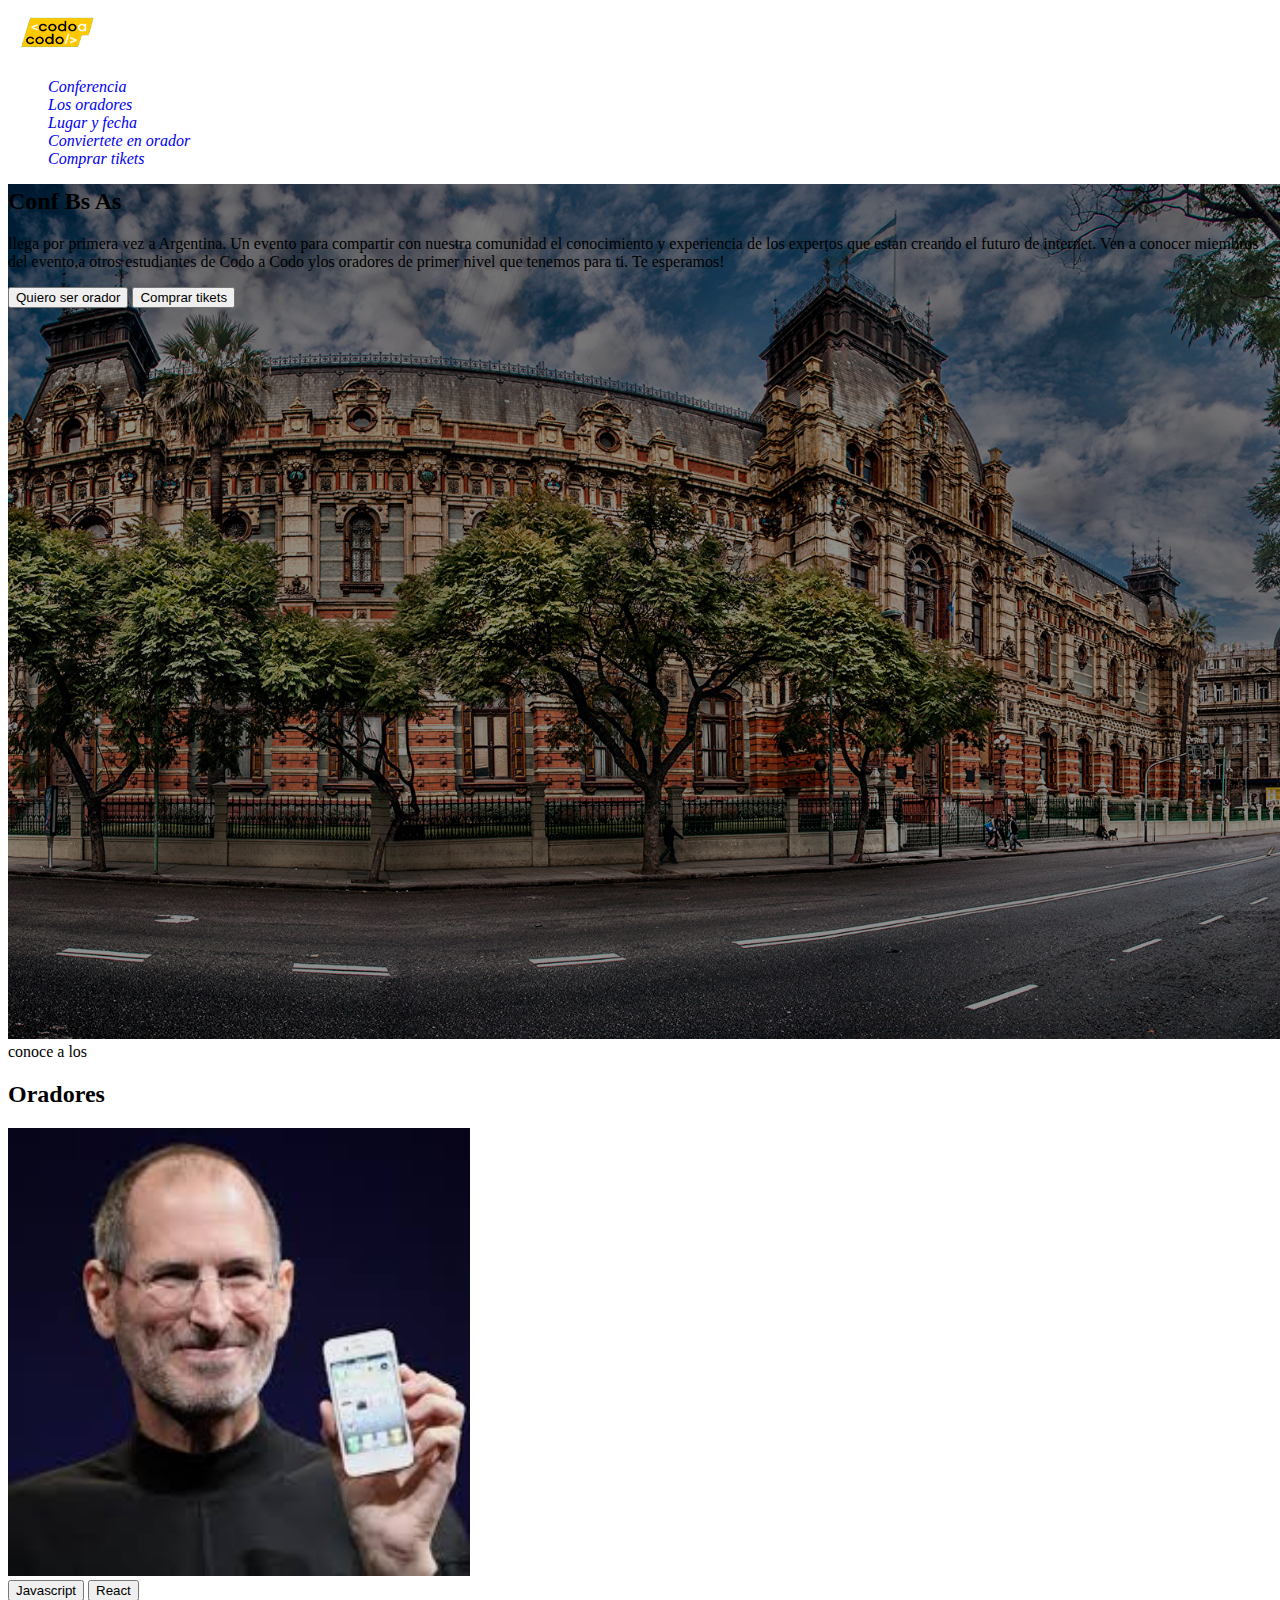
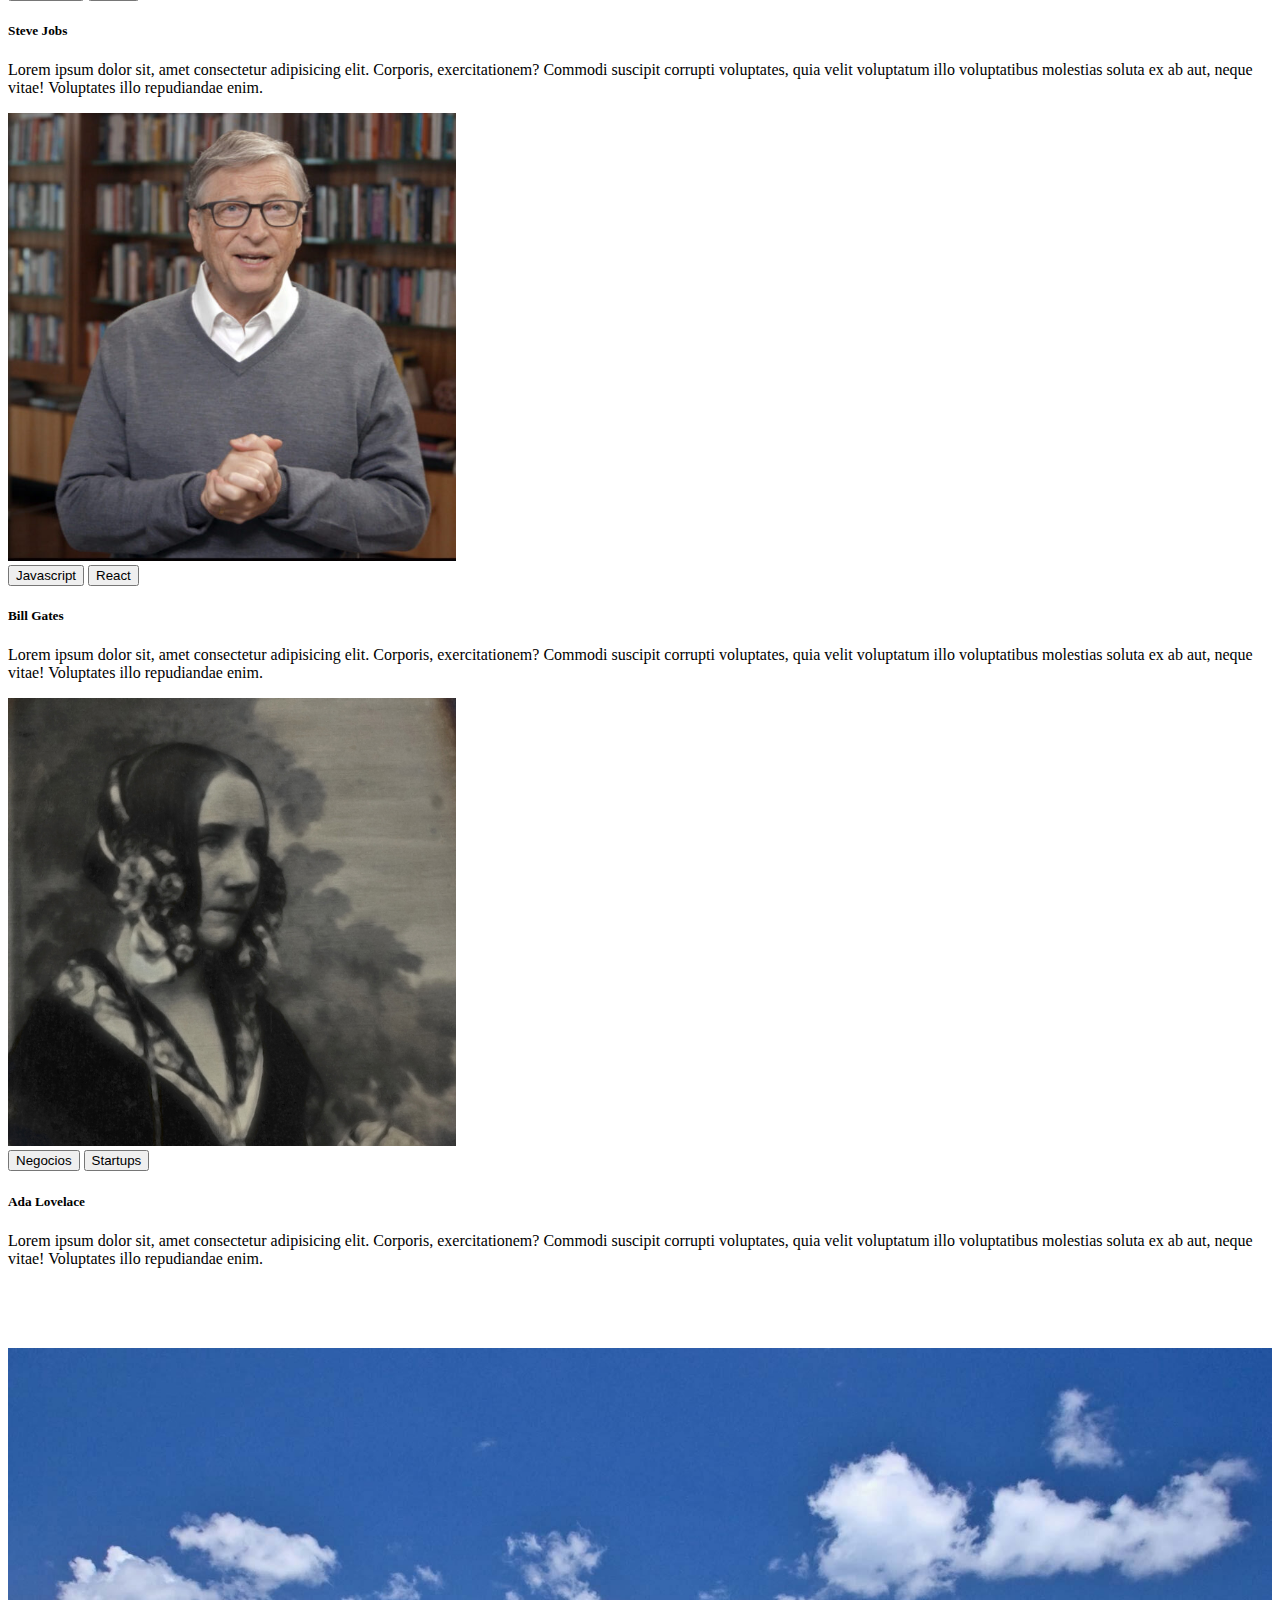
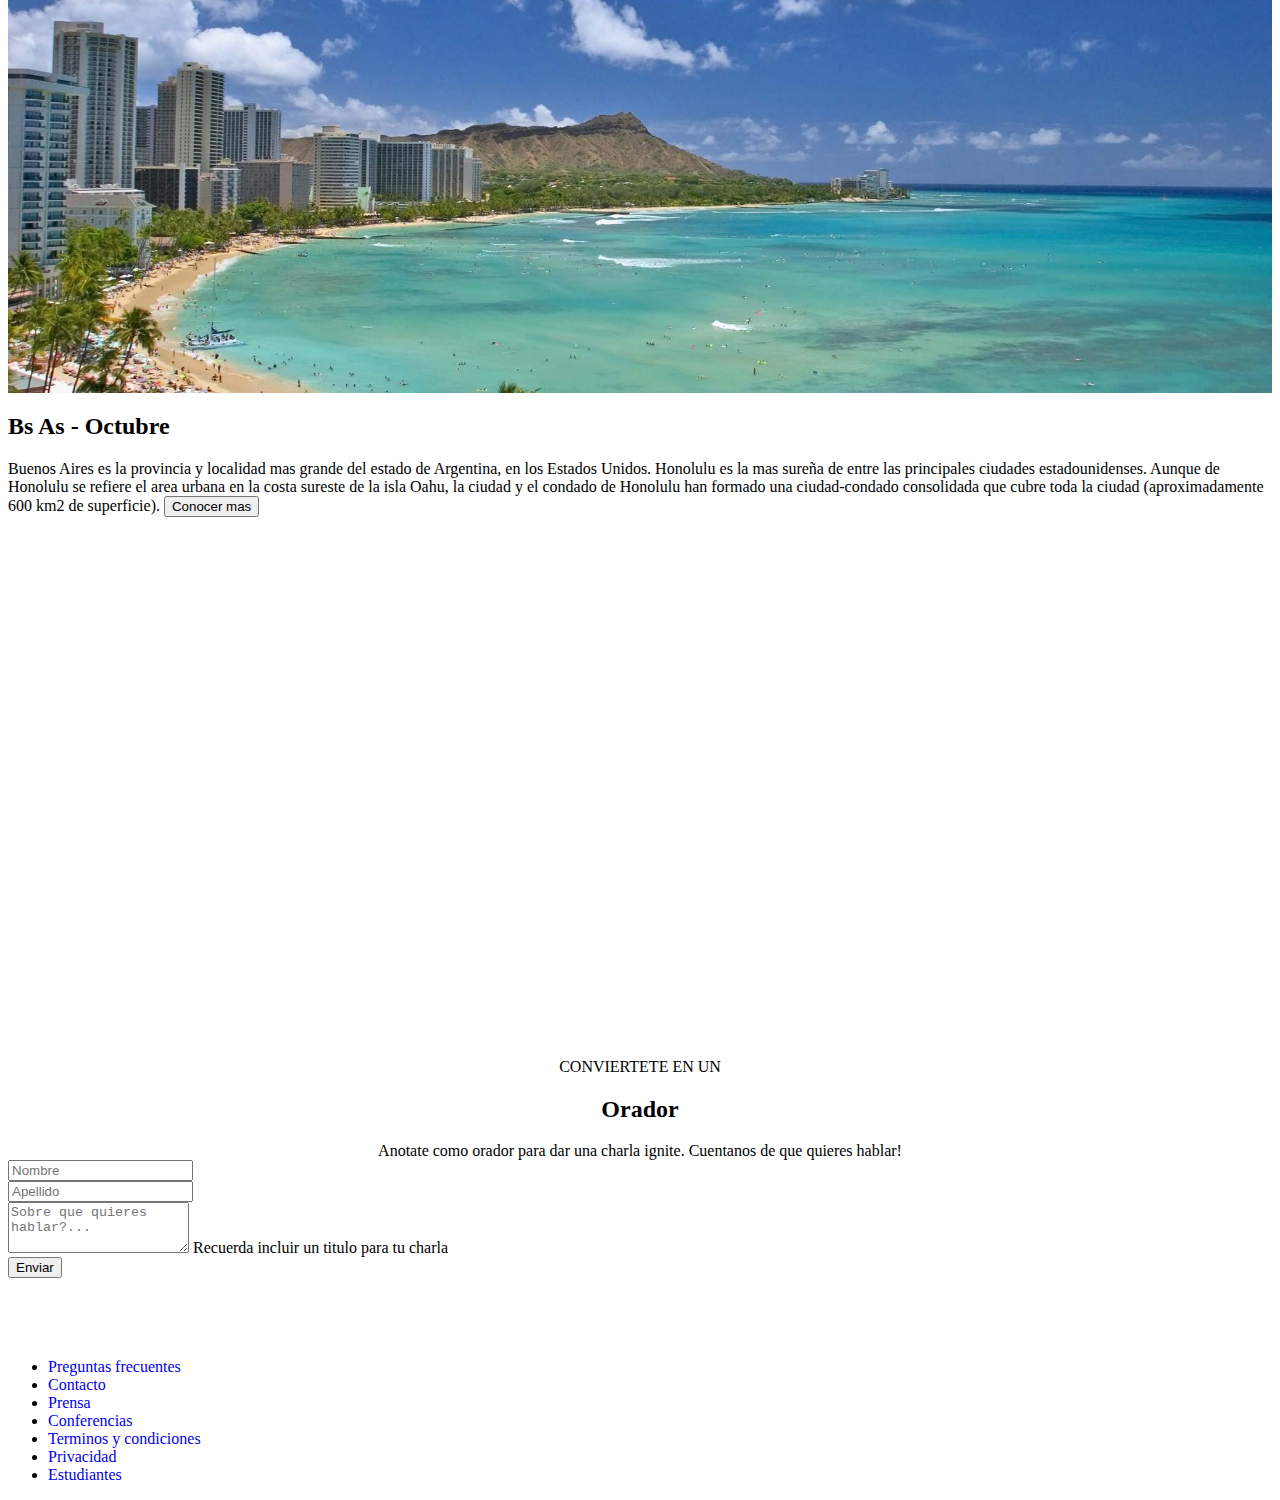
<file: index.html>
<!DOCTYPE html>
<html lang="en">
<head>
    <meta charset="UTF-8">
    <meta http-equiv="X-UA-Compatible" content="IE=edge">
    <meta name="viewport" content="width=device-width, initial-scale=1.0">
    <link href="https://cdn.jsdelivr.net/npm/bootstrap@5.2.1/dist/css/bootstrap.min.css" rel="stylesheet" integrity="sha384-iYQeCzEYFbKjA/T2uDLTpkwGzCiq6soy8tYaI1GyVh/UjpbCx/TYkiZhlZB6+fzT" crossorigin="anonymous">
    <title>Document</title>
    <link rel="stylesheet" href="./style.css">
</head>
<body>
  <header>
    <!-- barra de arriba-->
    <var  class="navbar navbar-dark bg-dark">
        <div class="container-fluid">                
            <span>
                <img src="img/codoacodo.png" alt="Codo a Codo" width="100" height="50" class="d-inline-block">
                Conf Bs As 
            </span> 
                                           
            <ul class="nav justify-content-end">
                <li class="nav-item">
                  <a class="nav-link  text-white" aria-current="page" href="#">Conferencia</a>
                </li>
                <li class="nav-item">
                  <a class="nav-link text-white-50" href="#">Los oradores</a>
                </li>
                <li class="nav-item">
                  <a class="nav-link text-white-50 " href="#">Lugar y fecha</a>
                </li>
                <li class="nav-item">
                  <a class="nav-link text-white-50 "href="#" > Conviertete en orador</a>
                </li>
                <li class="nav-item">
                  <a class="nav-link text-success " href="ventatikets.html" >Comprar tikets</a> 
                </li>
            </ul>
            </span>
        </div>
    </var>
  </header>
    
  <!-- primer imagen y texto-->
  <div class="imagenprincipal">

  </div>
  <div  class=" d-flex flex-column justify-content-center text-white textoprincipal" >
    <div class="row justify-content-end">
      <div class="col-4">
          <H2>Conf Bs As</H2>
      </div>               
    </div>
    <div class="row justify-content-end" >
      <p class="col-4 text-right" > 
          llega por primera  vez a Argentina. Un  evento  para compartir con nuestra  comunidad el 
          conocimiento y experiencia de los expertos que  estan creando el futuro de internet. Ven
          a conocer miembros del evento,a otros estudiantes de Codo a Codo ylos oradores de primer 
          nivel que tenemos para ti. Te esperamos!
      </p>
    </div>
    <div class="row justify-content-end">
      <div class="col-4">
        <button type="button" class="btn btn-outline-light">Quiero ser orador</button>
        <a href="ventatikets.html"> <button type="button" class="btn btn-success">Comprar tikets</button> </a>
      </div> 
    </div>
  </div>
<!--seccion de los oradores y las cards-->
  <div>
    <div class="container text-center"> conoce a los </div>
    <div class="container text-center"><h2>Oradores</h2></div>      
  </div>
  <section class="oradores">
      <div class="row row-cols-1 row-cols-md-3 g-4 justify-content-center">
          <div class="col w-25">
              <div class="card">
                  <img src="img/steve.jpg" class="card-img-top " alt="steve jobs">
                  <div class="card-body">
                      <button type="button" class="btn btn-warning btn-sm fw-bold">Javascript</button>
                      <button type="button" class="btn btn-info btn-sm fw-bold text-bg-primary">React</button>
                      <h5 class="card-title">Steve Jobs</h5>
                      <p class="card-text">Lorem ipsum dolor sit, amet consectetur adipisicing elit. Corporis,
                          exercitationem? Commodi suscipit corrupti voluptates, quia velit voluptatum illo
                          voluptatibus molestias soluta ex ab aut, neque vitae! Voluptates illo repudiandae enim.</p>
                  </div>
              </div>
          </div>
          <div class="col w-25">
              <div class="card">
                  <img src="img/bill.jpg" class="card-img-top" alt="bil gates">
                  <div class="card-body">
                      <button type="button" class="btn btn-warning btn-sm fw-bold">Javascript</button>
                      <button type="button" class="btn btn-info btn-sm text-bg-primary fw-bold">React</button>
                      <h5 class="card-title">Bill Gates</h5>
                      <p class="card-text">Lorem ipsum dolor sit, amet consectetur adipisicing elit. Corporis,
                        exercitationem? Commodi suscipit corrupti voluptates, quia velit voluptatum illo
                        voluptatibus molestias soluta ex ab aut, neque vitae! Voluptates illo repudiandae enim.</p>
                  </div>
              </div>
          </div>
          <div class="col w-25">
              <div class="card">
                  <img src="img/ada.jpeg" class="card-img-top" style="--bs-bg-opacity: .5;" alt="ada lovelace">
                  <div class="card-body">
                      <button type="button"
                          class="btn btn-secondary btn-sm text-bg-secondary fw-bold">Negocios</button>
                      <button type="button" class="btn btn-danger btn-sm text-bg-danger fw-bold">Startups</button>
                      <h5 class="card-title">Ada Lovelace</h5>
                      <p class="card-text">Lorem ipsum dolor sit, amet consectetur adipisicing elit. Corporis,
                        exercitationem? Commodi suscipit corrupti voluptates, quia velit voluptatum illo
                        voluptatibus molestias soluta ex ab aut, neque vitae! Voluptates illo repudiandae enim.</p>
                  </div>
              </div>
          </div>
      </div>
  </section>
<!--playa y texto-->
  
  <div class="container-fluid">
      <div class="row">
          <div class="col-6   "  id="honolulu">
                
          </div>
          <div class="col-6 p-3 mb-2 bg-dark text-white" id="lulu">
            <div>
              <h2>Bs As - Octubre </h2>
              Buenos Aires es la provincia y localidad mas grande del estado de Argentina, 
              en los Estados Unidos. Honolulu es la mas sureña de entre las principales ciudades estadounidenses. 
              Aunque de Honolulu se refiere el area urbana en la costa sureste de la isla Oahu,
              la ciudad y el condado de Honolulu han formado una ciudad-condado consolidada que
              cubre toda la ciudad (aproximadamente 600 km2 de superficie). 
              <button type="button" class="btn btn-outline-light">Conocer mas</button>    
            </div>              
          </div>
      </div>        
    </div>
  </div>

  <!-- formularios-->
  <div class="preoradores"> 
      <div>CONVIERTETE EN UN</div>
      <h2>Orador</h2>
      <span >Anotate como orador para dar una charla ignite. Cuentanos de que quieres hablar!</span>
  </div>

  <DIV class="container">
    <div class="row justify-content-center"> 
      <form>
          <div class="row">
              <div class="col">
                <input type="text" class="form-control" placeholder="Nombre">
              </div>
              <div class="col">
                <input type="text" class="form-control" placeholder="Apellido">
              </div>
          </div>
          <label for="exampleFormControlTextarea1" class="form-label"></label>
          <textarea class="form-control" id="exampleFormControlTextarea1" rows="3"
              placeholder="Sobre que quieres hablar?..."></textarea>
          <span class="text-secondary ">Recuerda incluir un titulo para tu charla</span>
      </form>
      <div>
        <button type="submit" class="btn btn-success w-100 mt-3 mb-3">Enviar</button>
      </div>
    </div>
  </DIV>

    <!--parte final-->    
  
    <footer class="navbar-dark bg-dark p-4">
      <ul class="nav nav-pills nav-fill">
        <li class="nav-item">
          <a class="nav-link text-white-50 " href="#">Preguntas frecuentes</a>
        </li>
        <li class="nav-item">
          <a class="nav-link text-white-50" href="#">Contacto</a>
        </li>
        <li class="nav-item">
          <a class="nav-link text-white-50" href="#">Prensa</a>
        </li>
        <li class="nav-item">
          <a class="nav-link text-white-50" href="#">Conferencias</a>
        </li>
        <li class="nav-item">
          <a class="nav-link text-white-50" href="#">Terminos y condiciones</a>
        </li>
        <li class="nav-item">
          <a class="nav-link text-white-50" href="#">Privacidad</a>
        </li>
        <li class="nav-item">
          <a class="nav-link text-white-50" href="#">Estudiantes</a>
        </li>
      </ul> 
    </footer>
    <script src="https://cdn.jsdelivr.net/npm/bootstrap@5.2.1/dist/js/bootstrap.bundle.min.js" integrity="sha384-u1OknCvxWvY5kfmNBILK2hRnQC3Pr17a+RTT6rIHI7NnikvbZlHgTPOOmMi466C8" crossorigin="anonymous"></script>
</body>
</html>
</file>
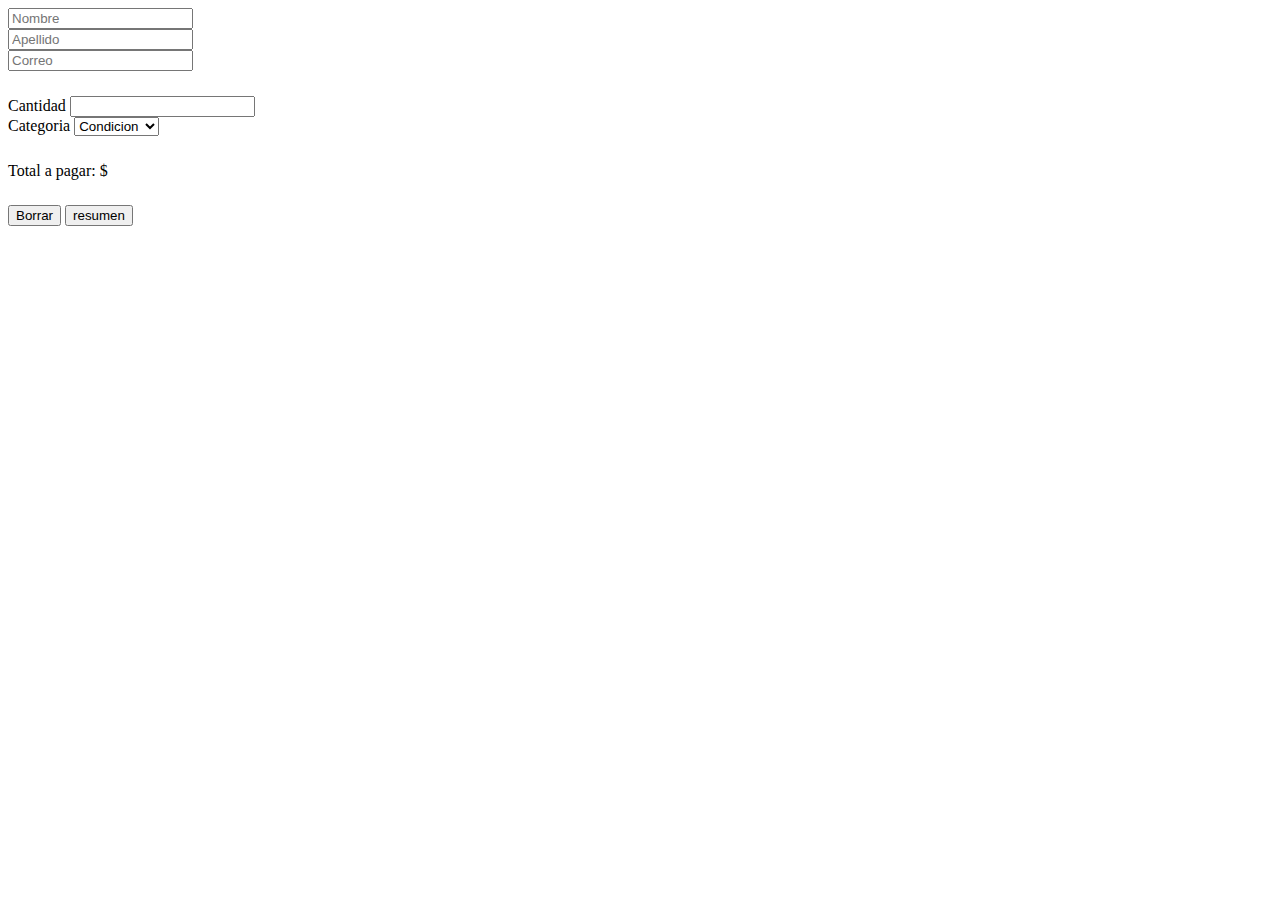
<file: prueba.html>
<!DOCTYPE html>
<html lang="en">
<head>
    <meta charset="UTF-8">
    <meta http-equiv="X-UA-Compatible" content="IE=edge">
    <meta name="viewport" content="width=device-width, initial-scale=1.0">
    <title>Document</title>
    <link rel="stylesheet" href="style.css">
    
</head>
<body>
    <DIV class="container">
        <div class="row justify-content-center"> 
          <form id="Forms">
              <div class="row">
                  <div class="col">
                    <input type="text" class="form-control" placeholder="Nombre">
                  </div>
                  <div class="col">
                    <input type="text" class="form-control" placeholder="Apellido">
                  </div>
              </div>
              <label for="exampleInputEmail1"></label>
              <input type="email" class="form-control" id="exampleInputEmail1" aria-describedby="emailHelp" placeholder="Correo">
              </textarea>    
              <div class="row forms">
                <div class="col">
                  <label for="input">Cantidad</label>
                  <input type="number" class="form-control" id="cantidad">
                </div>
                <div class="col">
                  <label for="input">Categoria</label>
                  <select id="inputState" class="form-control">
                    <option selected> Condicion</option>
                    <option value="1">Estudiante</option>
                    <option value="2">Train</option>
                    <option value="3">Junior</option>
                    <option value="4">Otro</option>
                  </select>
                </div>
              </div>
              <div class="alert alert-primary forms" role="alert">
                Total a pagar: $ <span id="total11"></span>
              </div>
              <div class="row forms">     
                <button type="button" id="Borrar" class="btn btn-success w-100 m-2  col"> Borrar</button>    
                <button type="button" id="resumen"  class="btn btn-success w-100 m-2  col"> resumen</button>
              </div>   
            </form>        
        </div>
      </DIV>
      <script src="cuentas.js"></script>
</body>
</html>
</file>
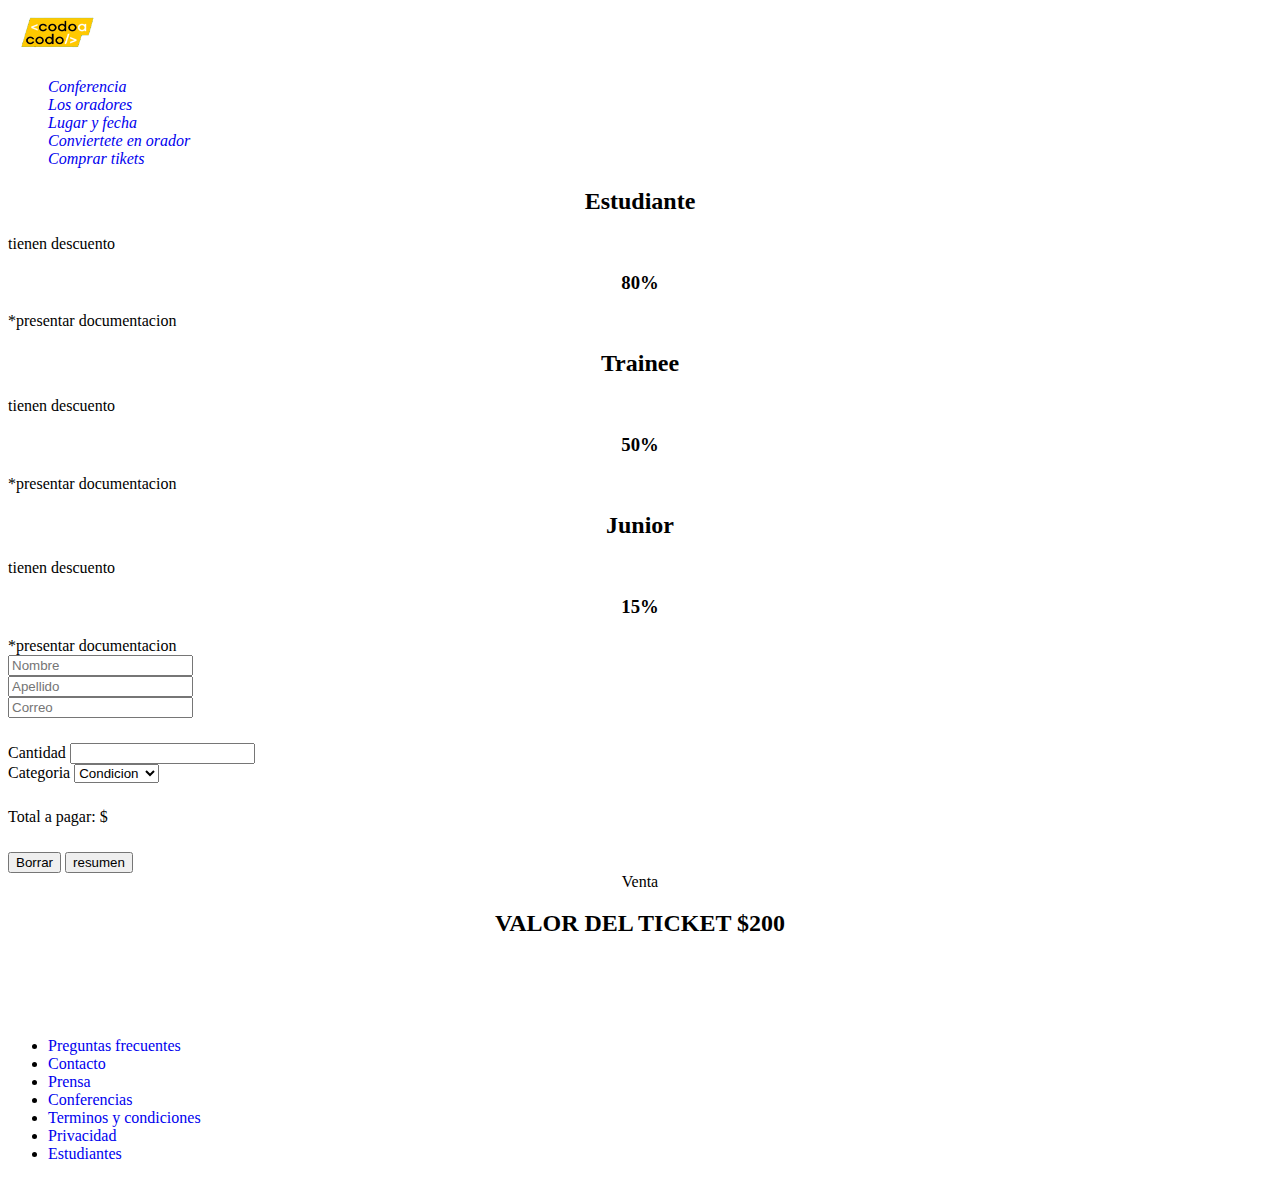
<file: ventatikets.html>
<!DOCTYPE html>
<html lang="en">
<head>
    <meta charset="UTF-8">
    <meta http-equiv="X-UA-Compatible" content="IE=edge">
    <meta name="viewport" content="width=device-width, initial-scale=1.0">
    <link href="https://cdn.jsdelivr.net/npm/bootstrap@5.2.1/dist/css/bootstrap.min.css" rel="stylesheet" integrity="sha384-iYQeCzEYFbKjA/T2uDLTpkwGzCiq6soy8tYaI1GyVh/UjpbCx/TYkiZhlZB6+fzT" crossorigin="anonymous">
    <title>Ticket</title>
    <link rel="stylesheet" href="style.css">
    
</head>
<body>
  <header>
    <!-- barra de arriba-->
    <var  class="navbar navbar-dark bg-dark">
        <div class="container-fluid">                
            <span>
                <img src="img/codoacodo.png" alt="Codo a Codo" width="100" height="50" class="d-inline-block">
                Conf Bs As 
            </span> 
                                           
            <ul class="nav justify-content-end">
                <li class="nav-item">
                  <a class="nav-link  text-white" aria-current="page" href="#">Conferencia</a>
                </li>
                <li class="nav-item">
                  <a class="nav-link text-white-50" href="#">Los oradores</a>
                </li>
                <li class="nav-item">
                  <a class="nav-link text-white-50 " href="#">Lugar y fecha</a>
                </li>
                <li class="nav-item">
                  <a class="nav-link text-white-50 "href="#" > Conviertete en orador</a>
                </li>
                <li class="nav-item">
                  <a class="nav-link text-success "href="#" >Comprar tikets</a> 
                </li>
            </ul>
            </span>
        </div>
    </var>
  </header>

   <!-- tarjetas-->
  <div class="d-flex container p-2" >
    <div class= " d-flex p-2 container-fluid justify-content-between">
          <span class="border border-primary m-1 descuentos justify-content-center">
            <h2>Estudiante</h2>
            tienen descuento
            <h3>80%</h3>
            *presentar documentacion
          </span>
        
          <span class="border border-success m-1 descuentos ">
            <h2>Trainee</h2>
            tienen descuento
            <h3>50%</h3>
            *presentar documentacion
          </span>
        
          <span class="border border-warning m-1 descuentos">
            <h2>Junior</h2>
            tienen descuento
            <h3>15%</h3>
            *presentar documentacion
          </span>
    </div> 
  </div>

  <DIV class="container">
    <div class="row justify-content-center"> 
      <form id="Forms">
          <div class="row">
              <div class="col">
                <input type="text" class="form-control" placeholder="Nombre">
              </div>
              <div class="col">
                <input type="text" class="form-control" placeholder="Apellido">
              </div>
          </div>
          <label for="exampleInputEmail1"></label>
          <input type="email" class="form-control" id="exampleInputEmail1" aria-describedby="emailHelp" placeholder="Correo">
          </textarea>    
          <div class="row forms">
            <div class="col">
              <label for="input">Cantidad</label>
              <input type="number" class="form-control" id="cantidad">
            </div>
            <div class="col">
              <label for="input">Categoria</label>
              <select id="inputState" class="form-control">
                <option selected> Condicion</option>
                <option value="1">Estudiante</option>
                <option value="2">Trainee</option>
                <option value="3">Junior</option>
                <option value="4">Otro</option>
              </select>
            </div>
          </div>
          <div class="alert alert-primary forms" role="alert">
            Total a pagar: $ <span id="total11"></span>
          </div>
          <div class="row forms mb-4">     
            <a href="ventatikets.html" class="text-white col pl-0"><button type="button" id="Borrar"  class="btn btn-success w-100 m-2  ">  Borrar</button></a>
            <button type="button" id="resumen"  class="btn btn-success w-100 m-2  col"> resumen</button>
          </div>   
        </form>        
    </div>
  </DIV>
  



<div class="preoradores"> 
    <div>Venta</div>
    <h2> VALOR DEL TICKET $200</h2>   
</div>

  <footer class="navbar-dark bg-dark p-4">
    <ul class="nav nav-pills nav-fill">
      <li class="nav-item">
        <a class="nav-link text-white-50 " href="#">Preguntas frecuentes</a>
      </li>
      <li class="nav-item">
        <a class="nav-link text-white-50" href="#">Contacto</a>
      </li>
      <li class="nav-item">
        <a class="nav-link text-white-50" href="#">Prensa</a>
      </li>
      <li class="nav-item">
        <a class="nav-link text-white-50" href="#">Conferencias</a>
      </li>
      <li class="nav-item">
        <a class="nav-link text-white-50" href="#">Terminos y condiciones</a>
      </li>
      <li class="nav-item">
        <a class="nav-link text-white-50" href="#">Privacidad</a>
      </li>
      <li class="nav-item">
        <a class="nav-link text-white-50" href="#">Estudiantes</a>
      </li>
    </ul> 
  </footer>
  <script src="cuentas.js"></script>
  <script src="https://cdn.jsdelivr.net/npm/bootstrap@5.2.1/dist/js/bootstrap.bundle.min.js" integrity="sha384-u1OknCvxWvY5kfmNBILK2hRnQC3Pr17a+RTT6rIHI7NnikvbZlHgTPOOmMi466C8" crossorigin="anonymous"></script>
</body>
</html>
</file>
<file: style.css>
#honolulu{
    background-image:url(/img/honolulu.jpg);
    background-size: cover;
    height: 645px;
}
#lulu{
    height: 645px;
    padding: 0%;
}

header{
    color: white;
}
a{
    text-decoration:none;
}
.descuentos{
    height:14rem;
    width: 14rem;
    object-fit: cover;
    text-align: center;
}

.textoprincipal{
    height: 95vh;
    width: 100%;
    z-index: 2;
    position: relative;
    
}
.card-img-top {
    height: 28rem;
    object-fit: cover;
}

   
.imagenprincipal{
    background-image: url(/img/ba1.jpg);
    background-color: black;
    background-size: cover;
    height: 95vh;
    width: 100%;
    filter: brightness(0.566);
    z-index: 1;
    position: absolute;
}

.oradores{
    margin-bottom: 5em;
}

.preoradores{
    display: grid;
    grid-template-columns:auto;
    justify-items: center;  
}

footer{
    margin-top: 5em;
}

.forms{
    margin-top: 2%;
}
</file>
